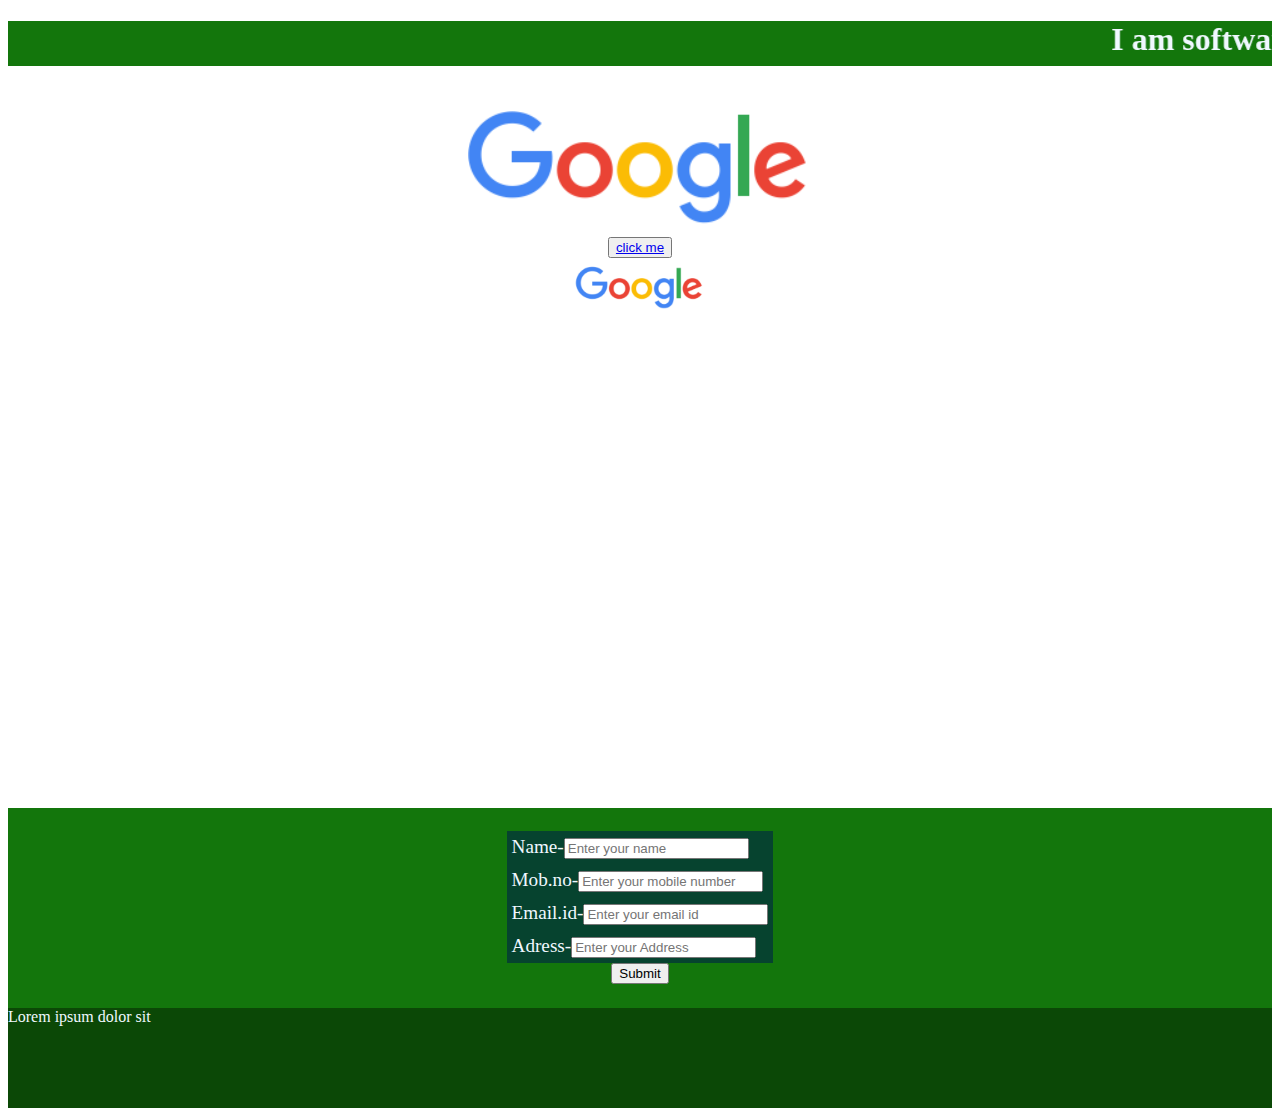
<file: HTML/pratices/form/index.html>
<!DOCTYPE html>
<html lang="en">
<head>
    <meta charset="UTF-8">
    <meta http-equiv="X-UA-Compatible" content="IE=edge">
    <meta name="viewport" content="width=device-width, initial-scale=1.0">
    <title>Document</title>
    <link rel="stylesheet" href="style.css">
   
</head>
<body>
<div id="head">
    <h1>
    <marquee  loop="-1" scrollamount="20">I am software Enginer as a fullstack web doveloper in top tech company </a>
    </marquee>
    </h1>
</div>
<div class="main">
<center>
    <img src="img/google.jpg"><br>

    <button><a href="http://www.google.com/">click me</a>
    </button><br>
    <a href="http://www.google.com/"><img src="img/google.jpg" width="150"></a>
</div>
    
       <div class="form">
        <form class="all">
             
          <div class="form-item">Name-<input input="text" placeholder="Enter your name"></div>
          <div class="form-item">Mob.no-<input input="text" placeholder="Enter your mobile number"></div>
          <div class="form-item" >Email.id-<input input="text" placeholder="Enter your email id"></div>
          <div class="form-item">Adress-<input input="text" placeholder="Enter your Address"></div>
        </form>
        <button class="btn">Submit</button>
        
       </div>
       
       <footer class="footer">
        Lorem ipsum dolor sit
       </footer>
        
    
</center>   

  
   
</body>
</html>
</file>
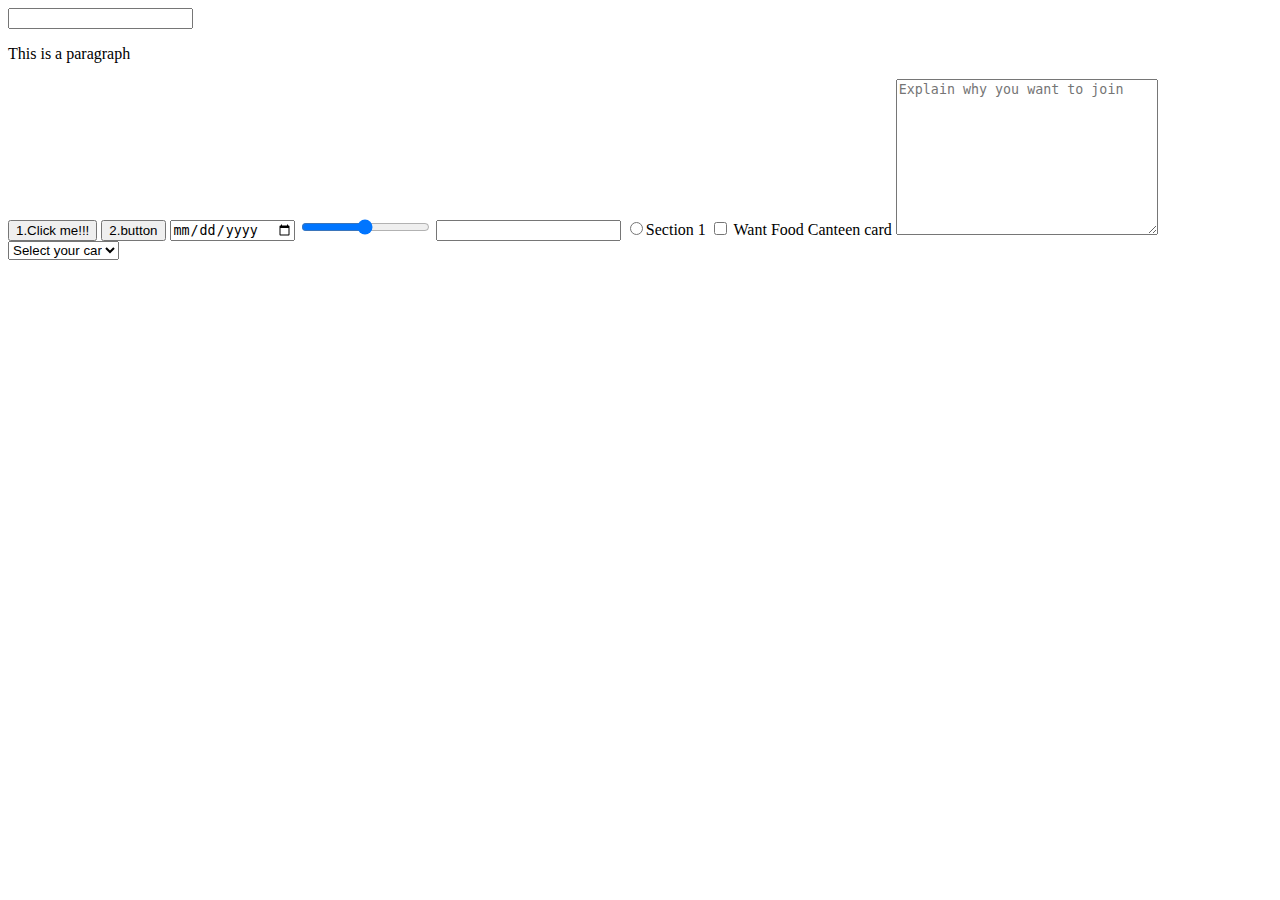
<file: HTML/Diffrent type of form/button.html>
<!DOCTYPE html>
<input lang="en">
<head>
    <meta charset="UTF-8">
    <meta http-equiv="X-UA-Compatible" content="IE=edge">
    <meta name="viewport" content="width=device-width, initial-scale=1.0">
    <title>Document</title>
</head>

<body>
    <p>This is a paragraph</p>

    <!--Diffrent types of button-->
    <button>1.Click me!!!</button>
    <input type="button" value="2.button">
    <input type="date" >
    <input type="range">
    <input type="text">
    <input type="radio">Section 1
    <input type="checkbox">
            <label>Want Food Canteen card</label>

            
    <textarea cols="30" rows="10" placeholder="Explain why you want to join "></textarea>
            <select>
                <option>Select your car</option>
                <option>Onmi</option>
                <option>Omni2</option>
                <option>Dzire</option>
                <option>i10</option>
                <option>i20</option>
            </select>         
     
</body>
</html>
</file>
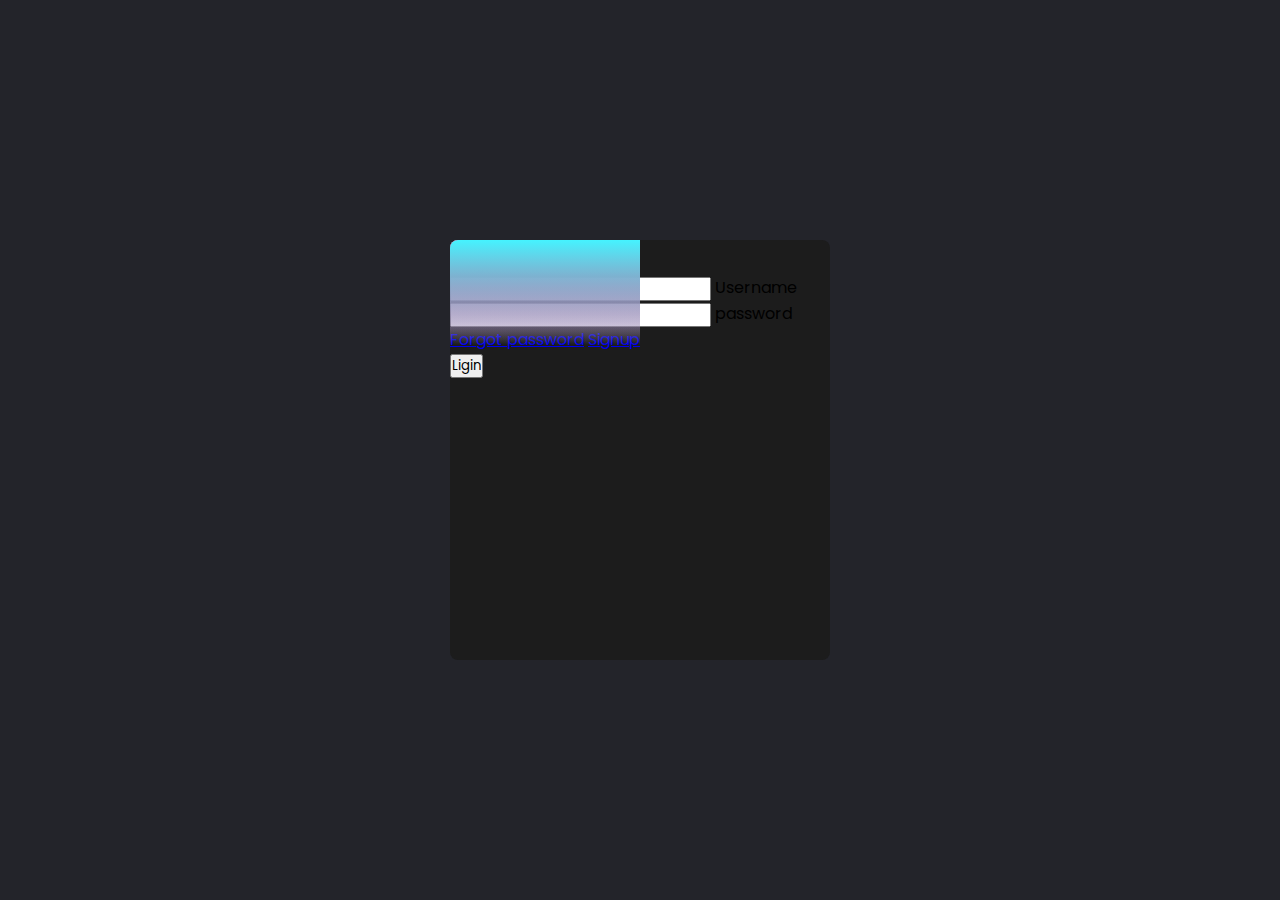
<file: HTML/Diffrent type of form/sing in.html>
<!DOCTYPE html>
<html lang="en">
<head>
    <meta charset="UTF-8">
    <meta http-equiv="X-UA-Compatible" content="IE=edge">
    <meta name="viewport" content="width=device-width, initial-scale=1.0">
    <title>sing in </title>
    <link rel="stylesheet" href="style.css">
</head>
<body>
    <div class="box">
        <span class="borderline"></span>
        <from>
            <h2>Sign in</h2>
            <div class="inputBox">
                <input type="text" required="required">
                <span>Username</span>
               <i></i>
            </div>
            <div class="inputBox">
                <input type="password" required="required">
                <span>password</span>
                <i></i>
            </div>
            <div class="links">
                <a href="#">Forgot password</a>
                <a href="#">Signup</a>
            </div>
            <input type="submit" value="Ligin">
        </from>
    </div>


</body>
</html>
</file>
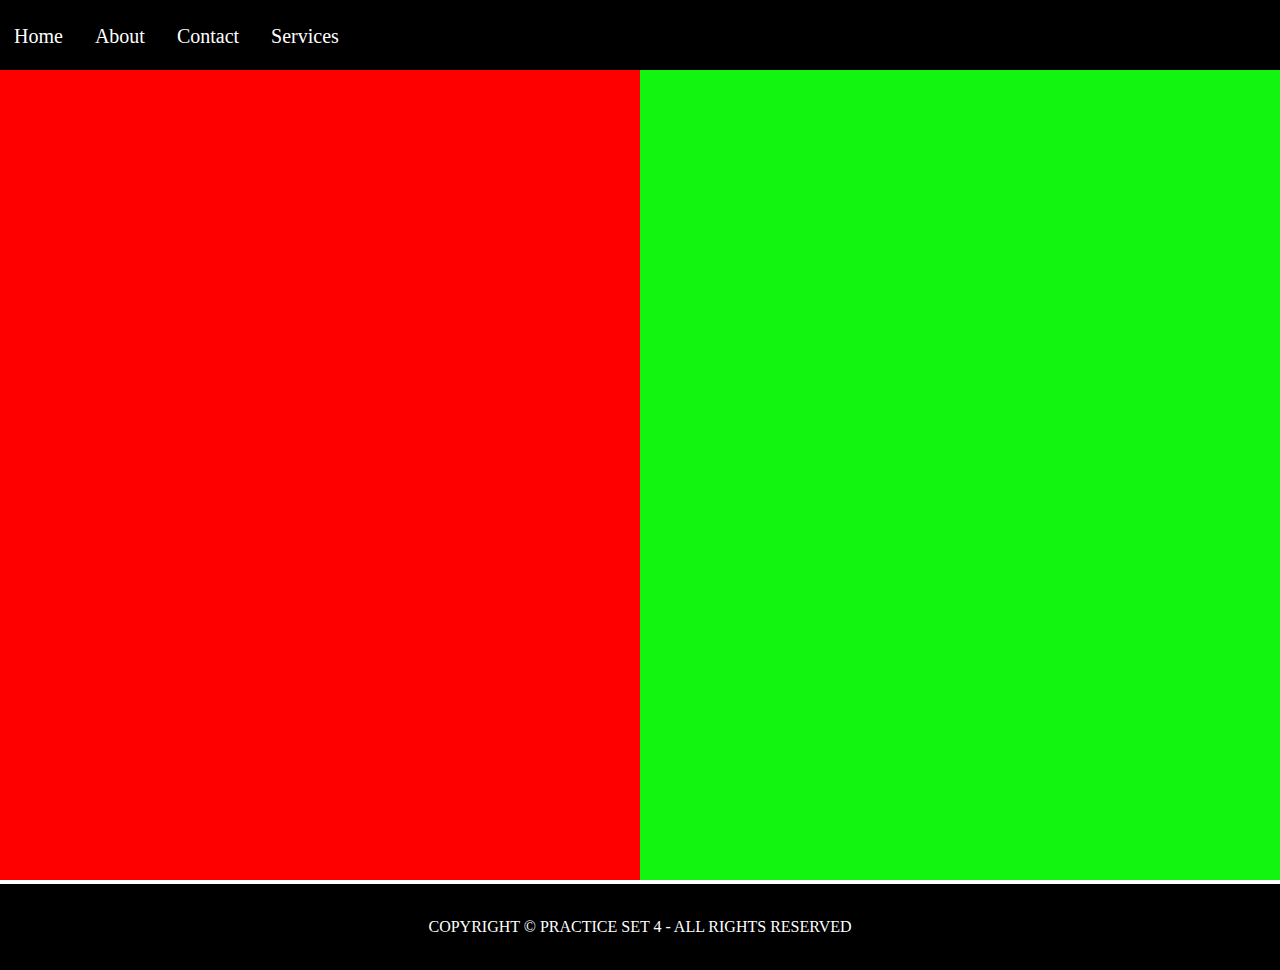
<file: HTML/first web/Third.html>
<!DOCTYPE html>
<html lang="en">

<head>
    <meta charset="UTF-8">
    <meta http-equiv="X-UA-Compatible" content="IE=edge">
    <meta name="viewport" content="width=device-width, initial-scale=1.0">
    <title>Chapter 4 PS</title>
   
</head>
    <style>
        * {
            margin: 0;
            padding: 0;
        }

        .navbar {
            height: 70px;
            background-color: black;
           
        }

        .navbar ul li {
            display: inline-block;
            margin: 25px 14px;
            font-size: 20px;
        }

        

        .navbar ul li a {
            color: white;
            text-decoration: none;
            
        }

        .right {
            background-color: rgb(17, 245, 17);
            display: inline-block;
            width: 50%;
            height: 90vh;
        }

        .left {
            height: 60vh;
            background-color: #ff0000;
            display: inline-block;
            width: 50%;
            height: 90vh;
        }

        footer {
            font-family: 'Baloo Bhai 2', cursive;
            background-color: black;
            color: white;
            padding: 34px;
            text-transform: uppercase;
        }

        .center {
            text-align: center;
        }
    </style>

</head>

<body>
    <div class="navbar">
        <ul>
            <li><a href="#">Home</a></li>
            <li><a href="#">About</a></li>
            <li><a href="#">Contact</a></li>
            <li><a href="#">Services</a></li>
        </ul>
        <input input="text" id="search" name="search" >
        <button>search</button>
    </div>
    <div class="left">
    </div><div class="right"> 
    </div>
    <footer>
        <p class="center">Copyright &copy; Practice Set 4 - All rights reserved</p>
    </footer>
</body>

</html>
</file>
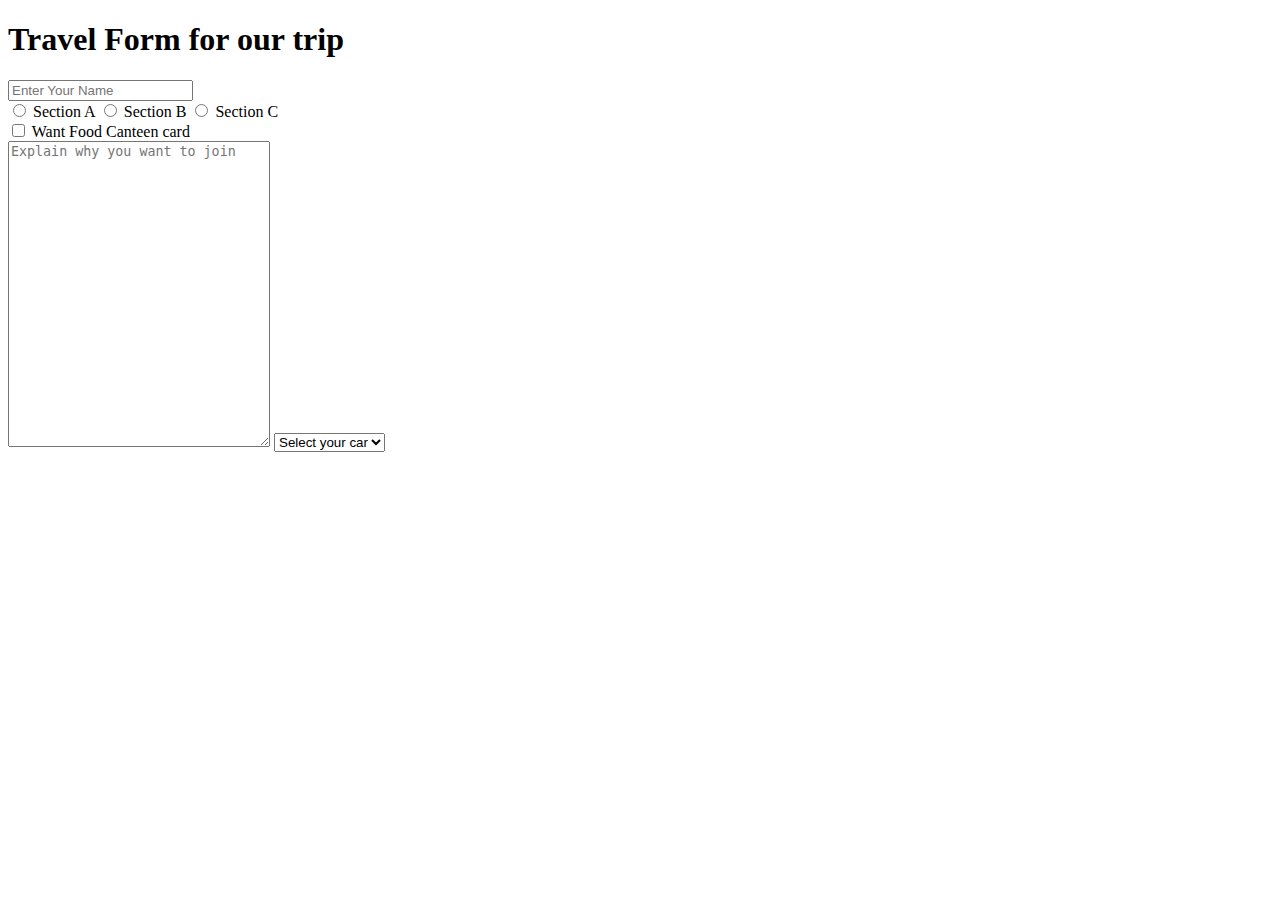
<file: HTML/pratices/From.html>
<!DOCTYPE html>
<html lang="en">

<head>
    <meta charset="UTF-8">
    <meta http-equiv="X-UA-Compatible" content="IE=edge">
    <meta name="viewport" content="width=device-width, initial-scale=1.0">
    <title>Form</title>
</head>

<body>
    <div>
        <h1>Travel Form for our trip</h1>
        <form action="form.php">
            <input type="text" placeholder="Enter Your Name"><br>
            <label for="sectionida">
                <input type="radio" value="Section a" name="section" id="sectionida"> Section A
            </label>
            <label for="sectionidb">
                <input type="radio" value="Section b" name="section" id="sectionidb"> Section B
            </label>
            <label for="sectionidc">
                <input type="radio" value="Section c" name="section" id="sectionidc" class="red blue"> Section C
            </label><br>
            <input type="checkbox" id="foodcanteen" class="red" name="canteen">
            <label for="foodcanteen">Want Food Canteen card</label><br>
            <!-- https://developer.mozilla.org/en-US/docs/Web/HTML/Element/input -->
            <textarea name="explain" id="explain" cols="30" rows="20" placeholder="Explain why you want to join "></textarea>
            <select name="" id="">

                <option value="no-car">Select your car</option>
                <option value="onmi">Omni</option>
                <option value="omni2">Omni2</option>
                <option value="dzire">Dzire</option>
                <option value="i10">i10</option>
                <option value="i20">i20</option>
            </select>
        </form>
    </div>
</body>

</html>
</file>
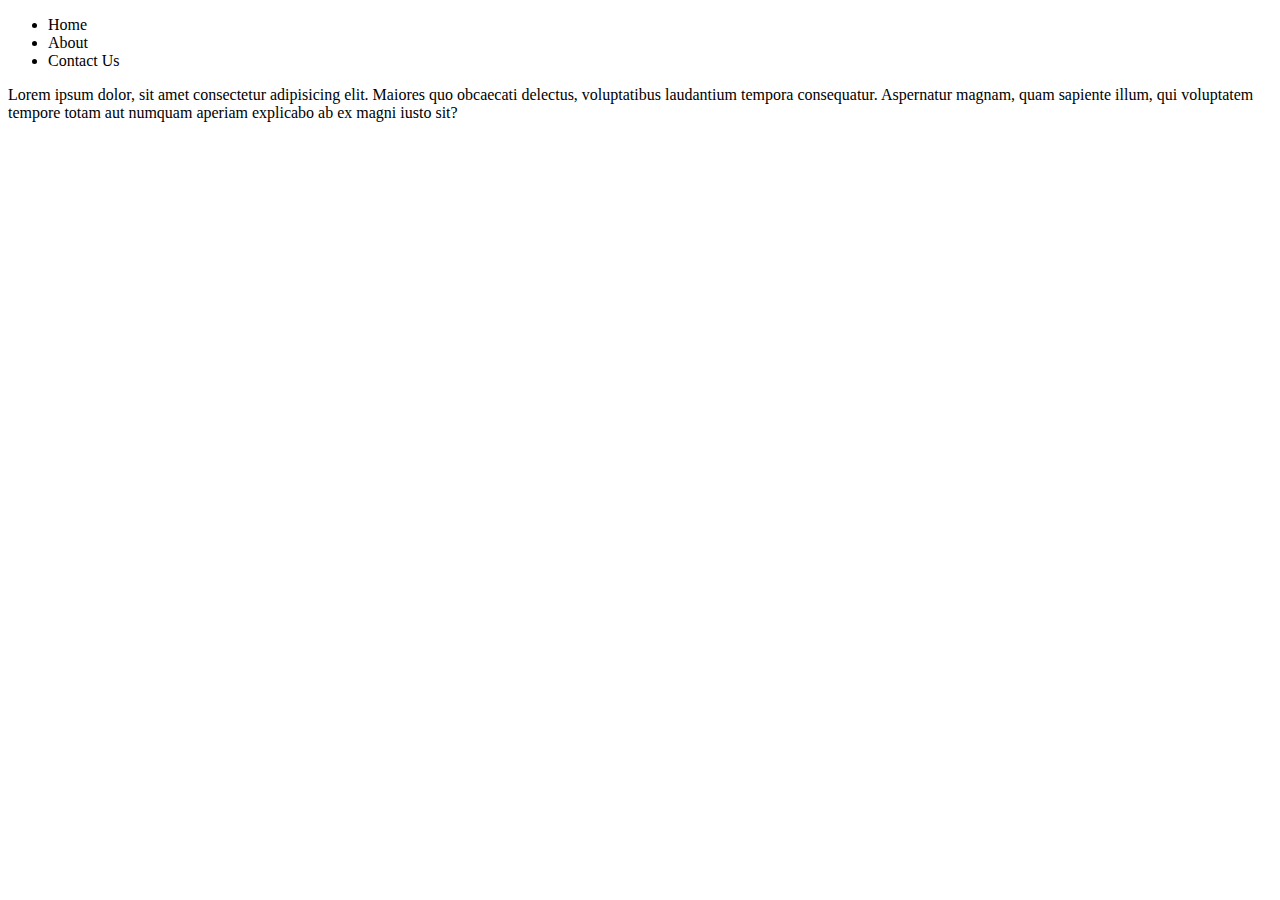
<file: HTML/pratices/SEO.html>
<!DOCTYPE html>
<html lang="en">

<head>
    <meta charset="UTF-8">
    <meta http-equiv="X-UA-Compatible" content="IE=edge">
    <meta name="viewport" content="width=device-width, initial-scale=1.0">
    <meta name="description" content="Seo is like this is a nice article on seo">
    <meta name="keywords" content="seo, search, seo 2021">
    <link rel="shortcut icon" href="favicon.ico" type="image/x-icon">
    <title>SEO in 2022: A beginners guide</title>
</head>

<body>
    <header>
        <nav>
            <ul>
                <li>Home</li>
                <li>About</li>
                <li>Contact Us</li>
            </ul>
        </nav>
    </header>
    <main>
        <section>
            <div>
                <p>Lorem ipsum dolor, sit amet consectetur adipisicing elit. Maiores quo obcaecati delectus,
                    voluptatibus laudantium tempora consequatur. Aspernatur magnam, quam sapiente illum, qui voluptatem
                    tempore totam aut numquam aperiam explicabo ab ex magni iusto sit?</p>
            </div>
        </section>
    </main>
</body>

</html>
</file>
<file: HTML/pratices/form/style.css>
#head{
    margin: 0;
    padding: 0;
    background-color: rgb(19, 118, 12);
    color: aliceblue;
}
.main{
    height: 80vh;
}
.form{ 
    margin: 0;
    background-color:rgb(19, 118, 12);
    color: aliceblue;
    height: 200px;
    display: flex;
    flex-direction: column;
    align-items: center;
    justify-content: center;
}
.all{
    background-color: rgb(6, 67, 47);
}

.form-item{
    padding: 5px;
    font-size: larger;
    border-radius: 18px solid black;
}
.btn{
    align-items: center;
}
.footer{
    background-color: rgb(11, 72, 6);
    color: aliceblue;
    height: 100px;
}
</file>
<file: HTML/Diffrent type of form/style.css>
@import url('https://fonts.googleapis.com/css2?family=Baloo+Bhai+2:wght@500&family=Montserrat:wght@300;400;500;600;700&family=Poppins:wght@300;400;500;600;700;800;900&display=swap');

*{
    margin: 0;
    padding: 0;
    box-sizing: border-box;
    font-family: 'poppins', Montserrat;
}
body{
    display: flex;
    justify-content: center;
    align-items: center;
    min-height: 100vh;
    background: #23242a;
}

.box{
    position: relative;
    width: 380px;
    height: 420px;
    background: #1c1c1c;
    border-radius: 8px;
    overflow: hidden;
}
.box::before{
    content: '';
    position: absolute;
    top: -50%;
    left: -50%;
    width: 380px;
    height: 420px;
    background: linear-gradient(0deg, transparent, transparent, #45F3ff, #45F3ff, #45F3ff);
    z-index: 1;
    transform-origin: bottom right;
    animation: animate 6s linear infinite;
}

.box::after{
    content: '';
    position: absolute;
    top: -50%;
    left: -50%;
    width: 380px;
    height: 420px;
    background: linear-gradient(0deg, transparent, transparent, #45F3ff, #45F3ff, #45F3ff);
    z-index: 1;
    transform-origin: bottom right;
    animation: animate 6s linear infinite;
    animation-delay: -3s;
}

.borderline
{
    position: absolute;
    top: 0;
    inset: 0;
}
.borderline::before
{
    content: '';
    position: absolute;
    top: -50%;
    left: -50%;
    width: 380px;
    height: 420px;
    background: linear-gradient(0deg, transparent, transparent, #ff2770, #ff2770, #ff2770);
    z-index: 1;
    transform-origin: bottom right;
    animation: animate 6s linear infinite;
    animation-delay: -1.5s;
}

.borderline::after
{
    content: '';
    position: absolute;
    top: -50%;
    left: -50%;
    width: 380px;
    height: 420px;
    background: linear-gradient(0deg, transparent, transparent, #ff2770, #ff2770, #ff2770);
    z-index: 1;
    transform-origin: bottom right;
    animation: animate 6s linear infinite;
    animation-delay: -4.5s;
}

@keyframes animate
{
    0%
    {
        transform: rotate(0deg);
    }
    100%
    {
        transform: rotate(360deg);
    }
}

.box form
{
position: absolute;
inset: 4px;
background: #222;
padding: 50px 40px;
border-radius: 8px;
z-index: 2;
display: flex;
flex-direction: column;
}

.box form h2{
    color: #fff;
    font-weight: 500;
    text-align: center;
    letter-spacing: 0.1rem;
}

.box form .inputBox
{
    position: relative;
    width: 300px;
    margin-top: 35px;
}

.box form .inputBox    input{
    position: relative;
    width: 100%;
    padding: 20px 10px 10px;
    background: transparent;
    outline: none;
    border: none;
    box-shadow: none;
    color: #23242a;
    font-size: 1rem;
    letter-spacing: 0.05em;
    transition: 0.5s;
    z-index: 10;
}
 .box form .inputBox span{ 
    position: absolute;
    left: 0;
    padding: 20px 0px 10px;
    pointer-events: none;
    color: #8f8f8f;
    font-size: 1rem;
    letter-spacing: 0.05em;
    transition: 0.5s;
}
.box form .inputBox input:valid ~ span,
.box form .inputBox input:focus ~ span
{
 color: #fff;
 font-size: 0.75em;
 transform: translateY(-34px);

}
.box form .inputBox i 
{
    position: absolute;
    left: 0;
    bottom: 0;
    width: 100%;
    height: 2px;
    background: #fff;
    border-radius: 4px;
    overflow: hidden;
    transition: 0.5s;
    pointer-events: none;
}

.box form .inputBox input:valid ~ i,
.box form .inputBox input:focus ~ i
{
   height: 44px;
}
.box form .links{
   display: flex;
   justify-content: space-between;
}
.box form .links a
{
    margin: 10px 0;
    font-size: 0.75em;
    color: #8f8f8f;
    text-decoration: none;
}
.box form .links a:hover,
.box form .links a:nth-child(2)
{
    color: #fff;
}
.box form input[type="submit"]
{
  border: none;
  outline: none;
  padding: 9px 25px;
  background: #fff;
  cursor: pointer;
  font-size: 0.9em;
  border-radius: 4px;
  font-weight: 600;
  width: 100px;
  margin-top: 10px;
}
.box form input[type="submit"]:active
{
    opacity: 0.8;
}
</file>
